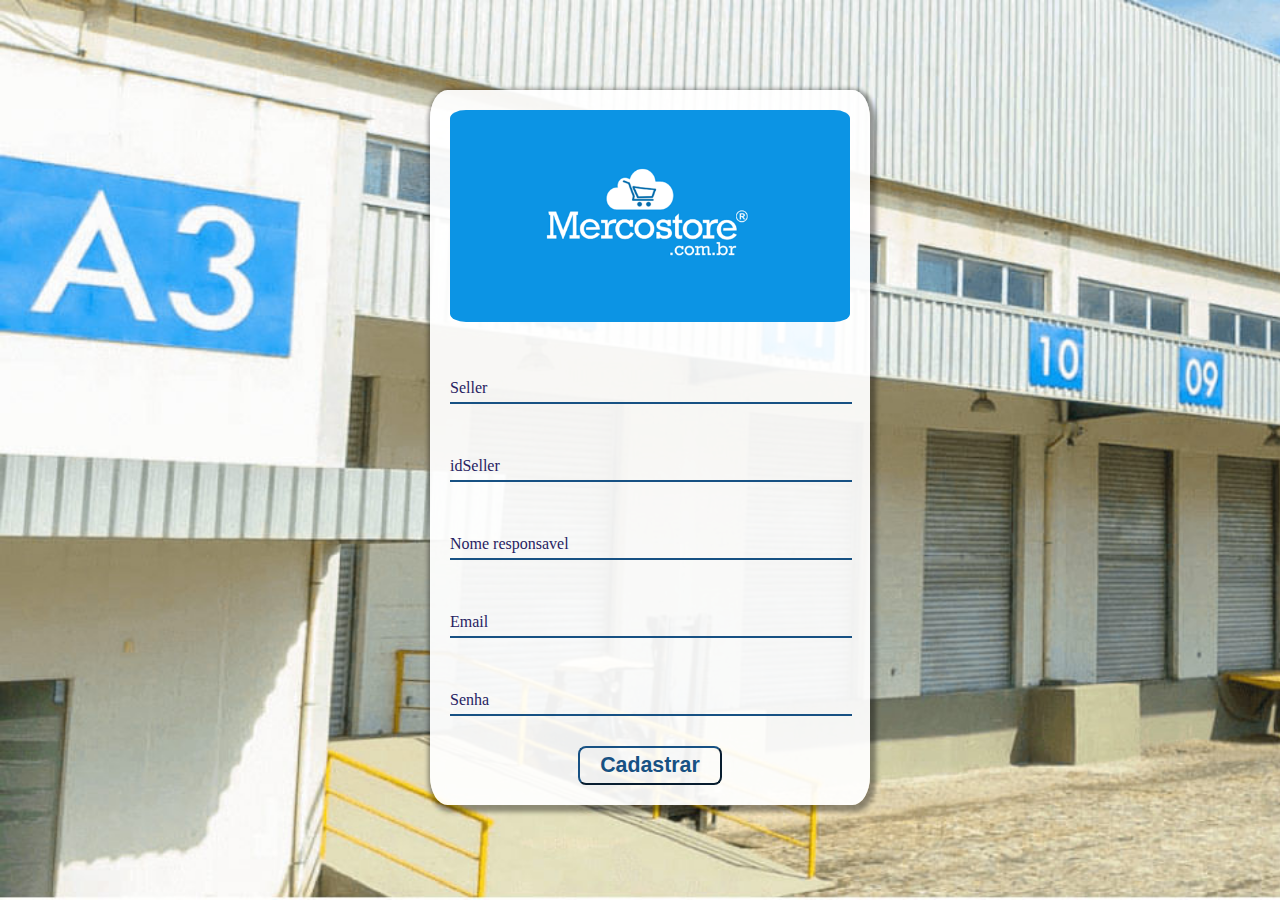
<file: templates/CadastroSeller.html>
<!DOCTYPE html>
<html lang="Pt-Br">
    <head>
        <meta charset="UTF-8">
        <meta http-equiv="X-UA-Compatible" content="IE=edge">
        <meta name="viewport" content="width=device-width, initial-scale=1.0">
        <title>Cadastro de Seller</title>

        <link rel="stylesheet" href="https://stackpath.bootstrapcdn.com/font-awesome/4.7.0/css/font-awesome.min.css">  
        <link rel="stylesheet" href="../static/css/CadastroUser.css">

    </head>

    <body>

        <div class='container'>
            <div class='card'>
                <img src="../static/img/logo_mercostore.png" alt="">
                <form action="/cadastroseller"  method="POST">
                    <div class="label-float">
                        <input type="text" id="nomeseller" name="nomeseller" placeholder=" " required>
                        <label id="labelSeller" for="nomeseller">Seller</label>
                    </div>

                    <div class="label-float">
                        <input type="text" id="Sellerid" name="Sellerid" placeholder=" " required>
                        <label id="labelSellerid" for="Sellerid">idSeller</label>
                    </div>

                    <div class="label-float">
                        <input type="text" id="Nome" name="Nome" placeholder=" " required>
                        <label id="labelNome" for="Nome">Nome responsavel</label>
                    </div>

                    <div class="label-float">
                        <input type="text" id="email" name="email" placeholder=" " required>
                        <label id="labelemail" for="email">Email</label>
                    </div>


                    <div class="label-float">
                        <input type="password" id="senha" name="senha" placeholder=" " required>
                        <label id="labelsenha" for="senha">Senha</label>
                    </div>


                    <div class='justify-center'>
                        <button onclick='cadastrar()'>Cadastrar</button>
                    </div>
                </form>
            </div>
        </div>
    </body>

    <script src="../static/js/CadastroUser.js"></script>

</html>
</file>
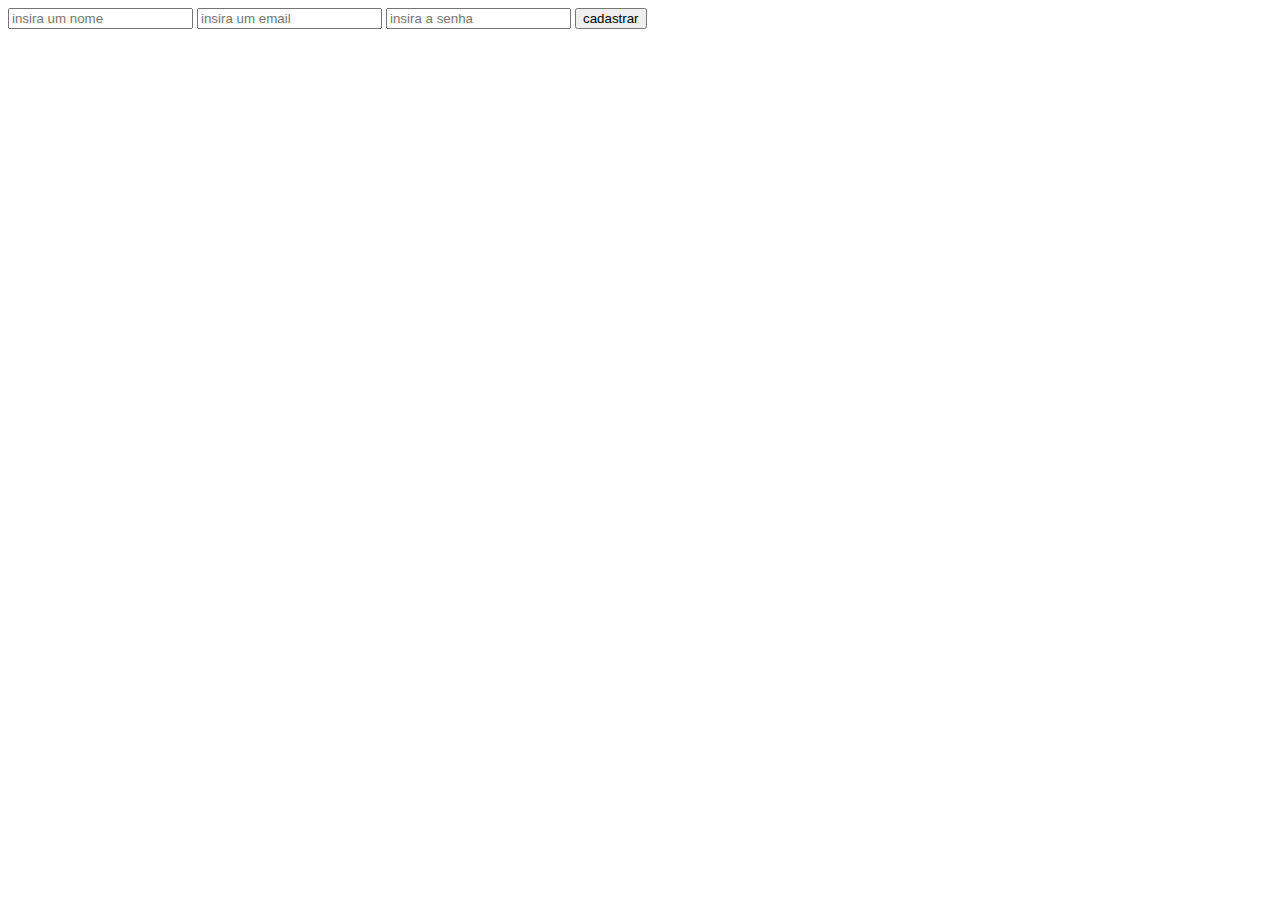
<file: templates/register.html>
<!DOCTYPE html>
<html lang="en">
<head>
    <meta charset="UTF-8">
    <title>Title</title>
</head>
<body>
<form action="" method="post">
    <input type="text" name="text" placeholder="insira um nome">
    <input type="email" name="email" placeholder="insira um email">
    <input type="password" name="password" placeholder="insira a senha">
    <input type="submit" value="cadastrar">
</form>

</body>
</html>
</file>
<file: static/css/CadastroUser.css>
<<<<<<< HEAD:static/css/CadastroUser.css
@import url('https://fonts.googleapis.com/css2?family=Roboto:ital,wght@0,100;0,300;0,400;0,500;0,700;0,900;1,100;1,300;1,400;1,500;1,700;1,900&display=swap');

* {
  margin: 0;
  padding: 0;
  font-family: 'Roboto', sans-serif;
}

body {
  background-repeat: no-repeat;
  background-size: cover;
  background-attachment: fixed;
  background-image: url('../img/bg.jpg')
  
}

.container {
  display: flex;
  justify-content: center;
  width: 100%;
  margin-top: 80px;
  padding: 10px;
}

.card {
  background-color: #ffffffee;
  padding: 20px;
  border-radius: 4%;
  box-shadow: 2px 3px 4px 4px #00000060;
}

img{
  border-radius: 4%;
  height: auto; 
  width: auto; 
  max-width: 400px; 
  max-height: 300px;
}

.label-float input{
  width: 100%;
  padding: 2.5px 1px;
  display: inline-block;
  border: 0;
  border-bottom: 2px solid #175183;
  background-color: transparent;
  outline: none;
  min-width: 180px;
  font-size: 16px;
  transition: all .3s ease-out;
  border-radius: 0;
  
}

.label-float{
  position: relative;
  padding-top: 13px;
  margin-top: 10%;
  margin-bottom: 5%;
}

.label-float input:focus{
  border-bottom: 2px solid #3a95e6;
}

.label-float label{
  color: #272262;
  position: absolute;
  top: 0;
  left: 0;
  margin-top: 13px;
  transition: all .3s ease-out;
}

.label-float input:focus + label,
.label-float input:valid + label{
  font-size: 13px;
  margin-top: 0;
  color: #4038a0
}

button{
  background-color: transparent;
  border-color: #175183;
  color: #175183;
  padding: 5px 20px;
  font-weight: bold;
  font-size: 16pt;
  margin-top: 10px;
  border-radius: 8px;
  cursor: pointer;
  outline: none;
  transition: all .4s ease-out;
}

button:hover{
  background-color: #206DB0;
  color: #fff;
}

.justify-center{
  display: flex;
  justify-content: center;
}

.fa-eye{
  position: absolute;
  top: 10px;
  right: 10px;
  cursor: pointer;
  color: #272262;
  font-size: 20px;
}


#msgError{
  text-align: center;
  color: #ff0000;
  background-color: #ffbbbb;
  padding: 10px;
  border-radius: 4px;
  display: none;
}

#msgSuccess{
  text-align: center;
  color: #00bb00;
  background-color: #bbffbe;
  padding: 10px;
  border-radius: 4px;
  display: none;
}

/* lista dropdown sellers */

h4{
  text-align: center;
  margin-top: 10px;
  margin-bottom: 5px;
  text-align: center;
  color: #175183
}


.SellersNome{
  padding: 10px 80px;
  margin: 22%;
  display: flex;
  justify-content: center;
  color: #0d009c;
  position: absolute;
  top: 0;
  left: 0;
  margin-top: 3px;
  transition: all .3s ease-out;
}

.label-float-lista{
  position: relative;
  padding-top: 13px;
  margin-top: 5%;
  margin-bottom: 5%;
=======
@import url('https://fonts.googleapis.com/css2?family=Roboto:ital,wght@0,100;0,300;0,400;0,500;0,700;0,900;1,100;1,300;1,400;1,500;1,700;1,900&display=swap');

* {
  margin: 0;
  padding: 0;
  font-family: 'Roboto', sans-serif;
}

body {
  background-repeat: no-repeat;
  background-size: cover;
  background-attachment: fixed;
  background-image: url('../img/bg.jpg')
  
}

.container {
  display: flex;
  justify-content: center;
  width: 100%;
  margin-top: 80px;
  padding: 10px;
}

.card {
  background-color: #ffffffee;
  padding: 20px;
  border-radius: 4%;
  box-shadow: 2px 3px 4px 4px #00000060;
}

img{
  border-radius: 4%;
  height: auto; 
  width: auto; 
  max-width: 400px; 
  max-height: 300px;
}

.label-float input{
  width: 100%;
  padding: 2.5px 1px;
  display: inline-block;
  border: 0;
  border-bottom: 2px solid #175183;
  background-color: transparent;
  outline: none;
  min-width: 180px;
  font-size: 16px;
  transition: all .3s ease-out;
  border-radius: 0;
  
}

.label-float{
  position: relative;
  padding-top: 13px;
  margin-top: 10%;
  margin-bottom: 5%;
}

.label-float input:focus{
  border-bottom: 2px solid #3a95e6;
}

.label-float label{
  color: #272262;
  position: absolute;
  top: 0;
  left: 0;
  margin-top: 13px;
  transition: all .3s ease-out;
}

.label-float input:focus + label,
.label-float input:valid + label{
  font-size: 13px;
  margin-top: 0;
  color: #4038a0
}

button{
  background-color: transparent;
  border-color: #175183;
  color: #175183;
  padding: 5px 20px;
  font-weight: bold;
  font-size: 16pt;
  margin-top: 10px;
  border-radius: 8px;
  cursor: pointer;
  outline: none;
  transition: all .4s ease-out;
}

button:hover{
  background-color: #206DB0;
  color: #fff;
}

.justify-center{
  display: flex;
  justify-content: center;
}

.fa-eye{
  position: absolute;
  top: 10px;
  right: 10px;
  cursor: pointer;
  color: #272262;
  font-size: 20px;
}


#msgError{
  text-align: center;
  color: #ff0000;
  background-color: #ffbbbb;
  padding: 10px;
  border-radius: 4px;
  display: none;
}

#msgSuccess{
  text-align: center;
  color: #00bb00;
  background-color: #bbffbe;
  padding: 10px;
  border-radius: 4px;
  display: none;
}

/* lista dropdown sellers */

h4{
  text-align: center;
  margin-top: 10px;
  margin-bottom: 5px;
  text-align: center;
  color: #175183
}


.SellersNome{
  padding: 10px 80px;
  margin: 22%;
  display: flex;
  justify-content: center;
  color: #0d009c;
  position: absolute;
  top: 0;
  left: 0;
  margin-top: 3px;
  transition: all .3s ease-out;
}

.label-float-lista{
  position: relative;
  padding-top: 13px;
  margin-top: 5%;
  margin-bottom: 5%;
>>>>>>> 282c86513e7e45c511fcafc3f982223d38738d2f:cadastro_user/static/css/CadastroUser.css
}
</file>
